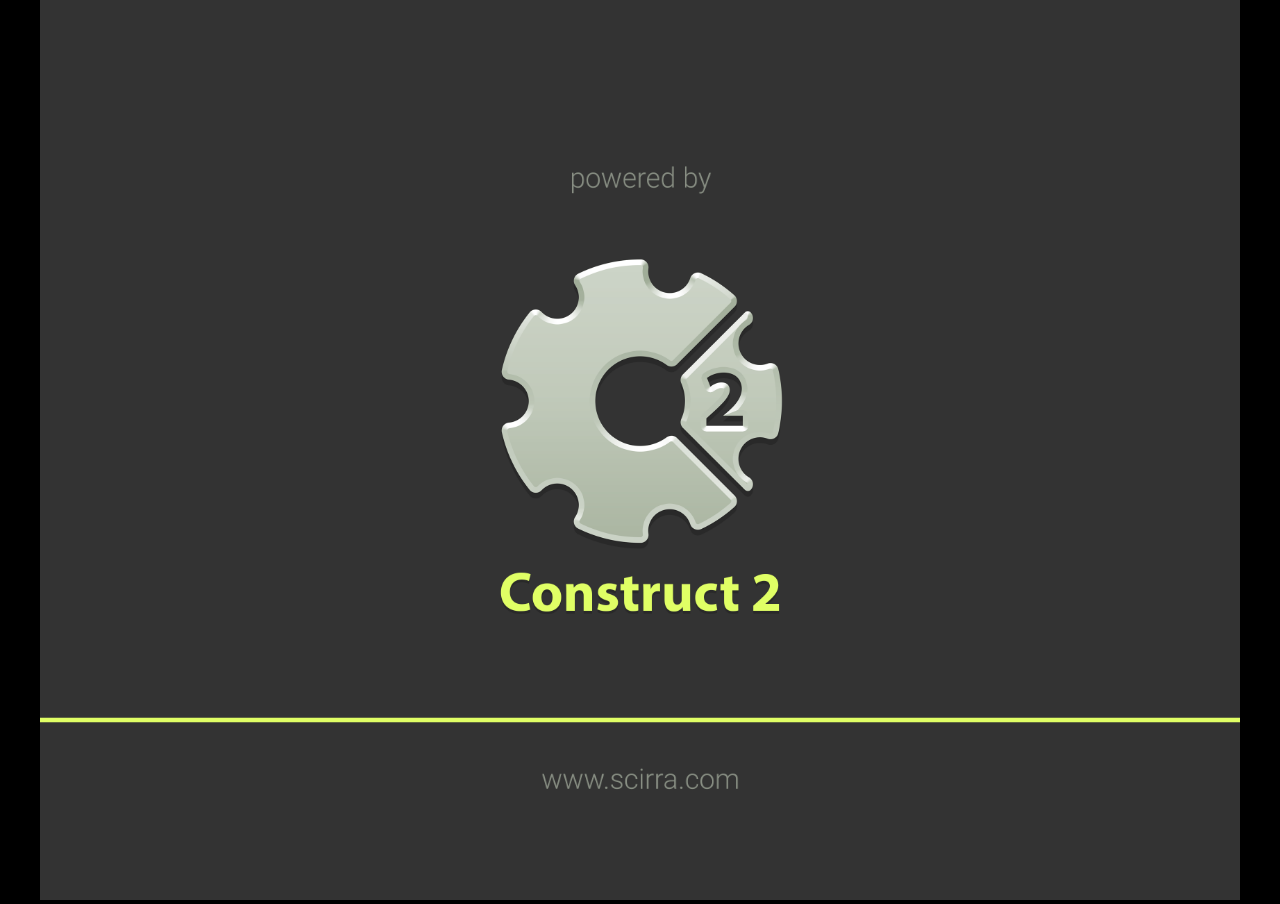
<file: BallonShooterGame/index.html>
﻿<!DOCTYPE html>
<html>
<head>
    <meta charset="UTF-8" />
	<meta http-equiv="X-UA-Compatible" content="IE=edge,chrome=1" />
	<title>New project</title>
	
	<!-- Standardised web app manifest -->
	<link rel="manifest" href="appmanifest.json" />
	
	<!-- Allow fullscreen mode on iOS devices. (These are Apple specific meta tags.) -->
	<meta name="viewport" content="width=device-width, initial-scale=1.0, maximum-scale=1.0, minimum-scale=1.0, user-scalable=no, minimal-ui" />
	<meta name="apple-mobile-web-app-capable" content="yes" />
	<meta name="apple-mobile-web-app-status-bar-style" content="black" />
	<link rel="apple-touch-icon" sizes="256x256" href="icon-256.png" />
	<meta name="HandheldFriendly" content="true" />
	
	<!-- Chrome for Android web app tags -->
	<meta name="mobile-web-app-capable" content="yes" />
	<link rel="shortcut icon" sizes="256x256" href="icon-256.png" />

    <!-- All margins and padding must be zero for the canvas to fill the screen. -->
	<style type="text/css">
		* {
			padding: 0;
			margin: 0;
		}
		html, body {
			background: #000;
			color: #fff;
			overflow: hidden;
			touch-action: none;
			-ms-touch-action: none;
		}
		canvas {
			touch-action-delay: none;
			touch-action: none;
			-ms-touch-action: none;
		}
    </style>
	

</head> 
 
<body> 
	<div id="fb-root"></div>
	
	<script>
	// Issue a warning if trying to preview an exported project on disk.
	(function(){
		// Check for running exported on file protocol
		if (window.location.protocol.substr(0, 4) === "file")
		{
			alert("Exported games won't work until you upload them. (When running on the file:/// protocol, browsers block many features from working for security reasons.)");
		}
	})();
	</script>
	
	<!-- The canvas must be inside a div called c2canvasdiv -->
	<div id="c2canvasdiv">
	
		<!-- The canvas the project will render to.  If you change its ID, don't forget to change the
		ID the runtime looks for in the jQuery events above (ready() and cr_sizeCanvas()). -->
		<canvas id="c2canvas" width="640" height="480">
			<!-- This text is displayed if the visitor's browser does not support HTML5.
			You can change it, but it is a good idea to link to a description of a browser
			and provide some links to download some popular HTML5-compatible browsers. -->
			<h1>Your browser does not appear to support HTML5.  Try upgrading your browser to the latest version.  <a href="http://www.whatbrowser.org">What is a browser?</a>
			<br/><br/><a href="http://www.microsoft.com/windows/internet-explorer/default.aspx">Microsoft Internet Explorer</a><br/>
			<a href="http://www.mozilla.com/firefox/">Mozilla Firefox</a><br/>
			<a href="http://www.google.com/chrome/">Google Chrome</a><br/>
			<a href="http://www.apple.com/safari/download/">Apple Safari</a></h1>
		</canvas>
		
	</div>
	
	<!-- Pages load faster with scripts at the bottom -->
	
	<!-- Construct 2 exported games require jQuery. -->
	<script src="jquery-3.4.1.min.js"></script>


	
    <!-- The runtime script.  You can rename it, but don't forget to rename the reference here as well.
    This file will have been minified and obfuscated if you enabled "Minify script" during export. -->
	<script src="c2runtime.js"></script>

    <script>
		// Start the Construct 2 project running on window load.
		jQuery(document).ready(function ()
		{			
			// Create new runtime using the c2canvas
			cr_createRuntime("c2canvas");
		});
		
		// Pause and resume on page becoming visible/invisible
		function onVisibilityChanged() {
			if (document.hidden || document.mozHidden || document.webkitHidden || document.msHidden)
				cr_setSuspended(true);
			else
				cr_setSuspended(false);
		};
		
		document.addEventListener("visibilitychange", onVisibilityChanged, false);
		document.addEventListener("mozvisibilitychange", onVisibilityChanged, false);
		document.addEventListener("webkitvisibilitychange", onVisibilityChanged, false);
		document.addEventListener("msvisibilitychange", onVisibilityChanged, false);
		
		function OnRegisterSWError(e)
		{
			console.warn("Failed to register service worker: ", e);
		};
		
		// Runtime calls this global method when ready to start caching (i.e. after startup).
		// This registers the service worker which caches resources for offline support.
		window.C2_RegisterSW = function C2_RegisterSW()
		{
			if (!navigator.serviceWorker)
				return;		// no SW support, ignore call
			
			try {
				navigator.serviceWorker.register("sw.js", { scope: "./" })
				.then(function (reg)
				{
					console.log("Registered service worker on " + reg.scope);
				})
				.catch(OnRegisterSWError);
			}
			catch (e)
			{
				OnRegisterSWError(e);
			}
		};
    </script>
</body> 
</html>
</file>
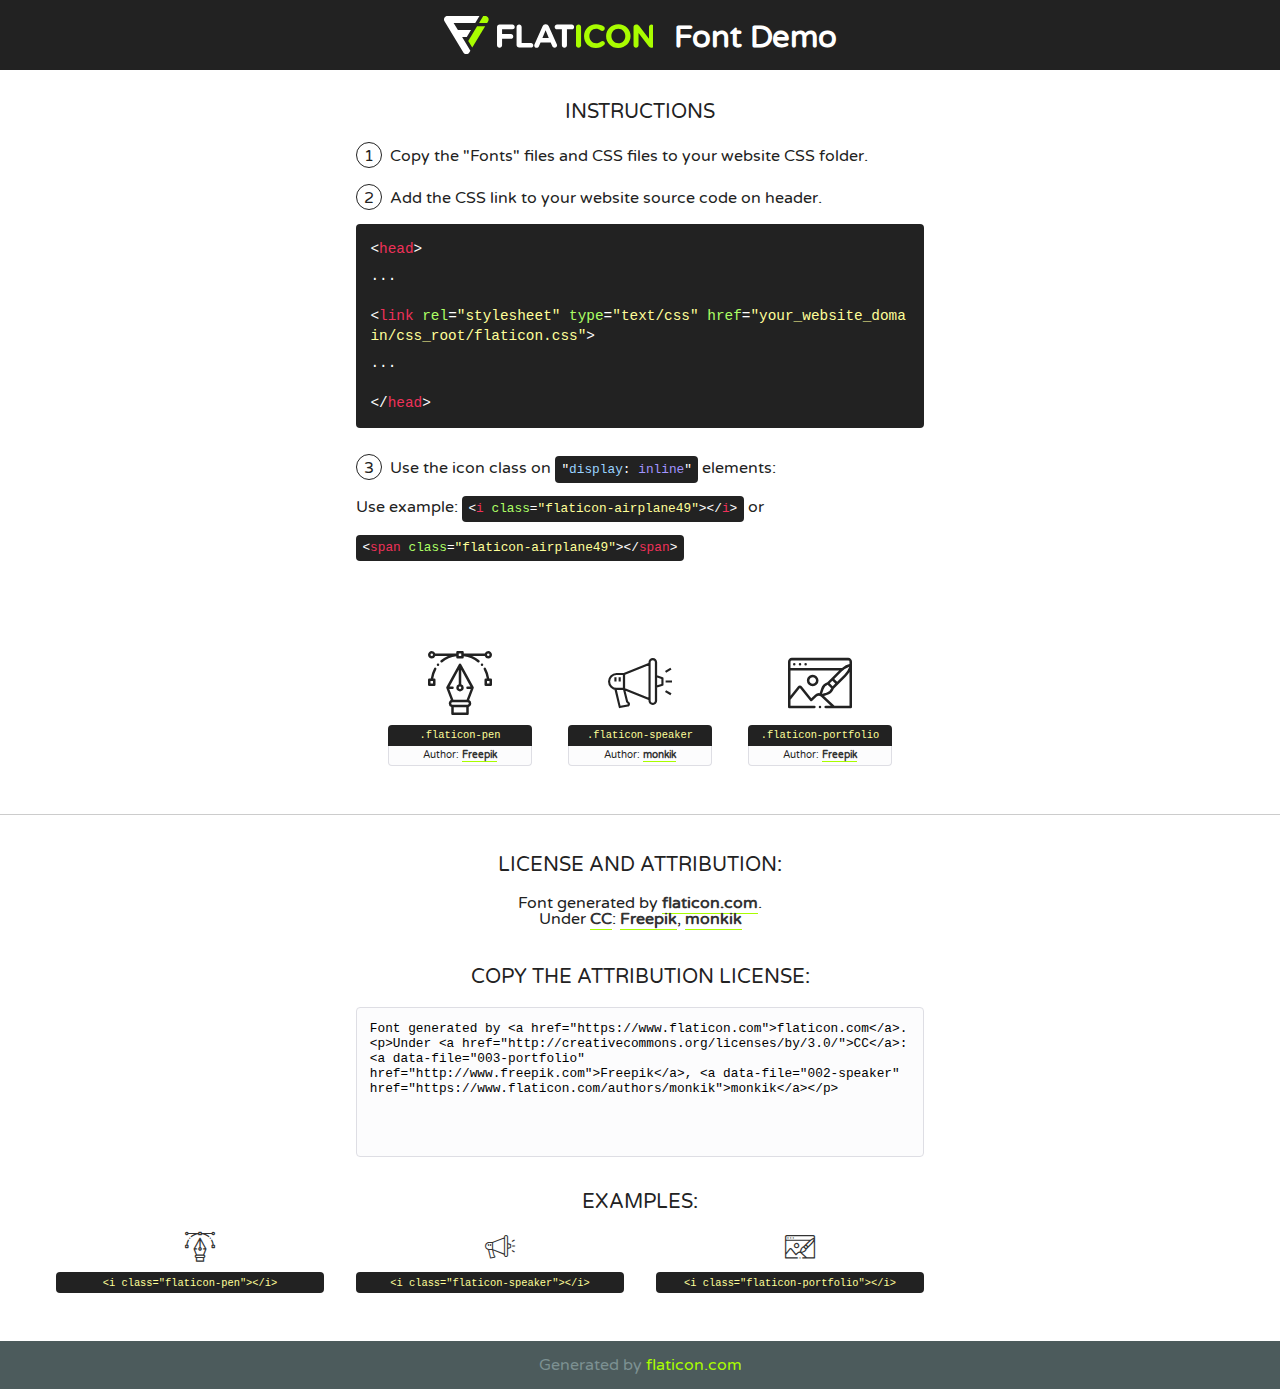
<file: assets/fonts/flaticon.html>
<!DOCTYPE html>
<!--
  Flaticon icon font: Flaticon
  Creation date: 30/03/2020 06:48
-->
<html>
<!DOCTYPE html>
<html>

<head>
    <title>Flaticon WebFont</title>
    <link href="http://fonts.googleapis.com/css?family=Varela+Round" rel="stylesheet" type="text/css" />
    <link rel="stylesheet" type="text/css" href="flaticon.css">
    <meta charset="UTF-8">
    <style>
    html, body, div, span, applet, object, iframe,
    h1, h2, h3, h4, h5, h6, p, blockquote, pre,
    a, abbr, acronym, address, big, cite, code,
    del, dfn, em, img, ins, kbd, q, s, samp,
    small, strike, strong, sub, sup, tt, var,
    b, u, i, center,
    dl, dt, dd, ol, ul, li,
    fieldset, form, label, legend,
    table, caption, tbody, tfoot, thead, tr, th, td,
    article, aside, canvas, details, embed, 
    figure, figcaption, footer, header, hgroup, 
    menu, nav, output, ruby, section, summary,
    time, mark, audio, video {
        margin: 0;
        padding: 0;
        border: 0;
        font-size: 100%;
        font: inherit;
        vertical-align: baseline;
    }
    /* HTML5 display-role reset for older browsers */
    article, aside, details, figcaption, figure, 
    footer, header, hgroup, menu, nav, section {
        display: block;
    }
    body {
        line-height: 1;
    }
    ol, ul {
        list-style: none;
    }
    blockquote, q {
        quotes: none;
    }
    blockquote:before, blockquote:after,
    q:before, q:after {
        content: '';
        content: none;
    }
    table {
        border-collapse: collapse;
        border-spacing: 0;
    }
    body {
        font-family: 'Varela Round', Helvetica, Arial, sans-serif;
        font-size: 16px;
        color: #222;
    }
    a {
        color: #333;
        border-bottom: 1px solid #a9fd00;
        font-weight: bold;
        text-decoration: none;
    }
    * {
        -moz-box-sizing: border-box;
        -webkit-box-sizing: border-box;
        box-sizing: border-box;
        margin: 0;
        padding: 0;
    }
    [class^="flaticon-"]:before, [class*=" flaticon-"]:before, [class^="flaticon-"]:after, [class*=" flaticon-"]:after {
        font-family: Flaticon;
        font-size: 30px;
        font-style: normal;
        margin-left: 20px;
        color: #333;
    }
    .wrapper {
        max-width: 600px;
        margin: auto;
        padding: 0 1em;
    }
    .title {
        font-size: 1.25em;
        text-align: center;
        margin-bottom: 1em;
        text-transform: uppercase;
    }
    header {
        text-align: center;
        background-color: #222;
        color: #fff;
        padding: 1em;
    }
    header .logo {
        width: 210px;
        height: 38px;
        display: inline-block;
        vertical-align: middle;
        margin-right: 1em;
        border: none;
    }
    header strong {
        font-size: 1.95em;
        font-weight: bold;
        vertical-align: middle;
        margin-top: 5px;
        display: inline-block;
    }
    .demo {
        margin: 2em auto;
        line-height: 1.25em;
    }
    .demo ul li {
        margin-bottom: 1em;
    }
    .demo ul li .num {
        color: #222;
        border-radius: 20px;
        display: inline-block;
        width: 26px;
        padding: 3px;
        height: 26px;
        text-align: center;
        margin-right: 0.5em;
        border: 1px solid #222;
    }
    .demo ul li code {
        background-color: #222;
        border-radius: 4px;
        padding: 0.25em 0.5em;
        display: inline-block;
        color: #fff;
        font-family: Consolas,Monaco,Lucida Console,Liberation Mono,DejaVu Sans Mono,Bitstream Vera Sans Mono,Courier New, monospace;
        font-weight: lighter;
        margin-top: 1em;
        font-size: 0.8em;
        word-break: break-all;
    }
    .demo ul li code.big {
        padding: 1em;
        font-size: 0.9em;
    }
    .demo ul li code .red {
        color: #EF3159;
    }
    .demo ul li code .green {
        color: #ACFF65;
    }
    .demo ul li code .yellow {
        color: #FFFF99;
    }
    .demo ul li code .blue {
        color: #99D3FF;
    }
    .demo ul li code .purple {
        color: #A295FF;
    }
    .demo ul li code .dots {
        margin-top: 0.5em;
        display: block;
    }
    #glyphs {
        border-bottom: 1px solid #ccc;
        padding: 2em 0;
        text-align: center;
    }
    .glyph {
        display: inline-block;
        width: 9em;
        margin: 1em;
        text-align: center;
        vertical-align: top;
        background: #FFF;
    }
    .glyph .glyph-icon {
        padding: 10px;
        display: block;
        font-family:"Flaticon";
        font-size: 64px;
        line-height: 1;
    }
    .glyph .glyph-icon:before {
        font-size: 64px;
        color: #222;
        margin-left: 0;
    }
    .class-name {
        font-size: 0.65em;
        background-color: #222;
        color: #fff;
        border-radius: 4px 4px 0 0;
        padding: 0.5em;
        color: #FFFF99;
        font-family: Consolas,Monaco,Lucida Console,Liberation Mono,DejaVu Sans Mono,Bitstream Vera Sans Mono,Courier New, monospace;
    }
    .author-name {
        font-size: 0.6em;
        background-color: #fcfcfd;
        border: 1px solid #DEDEE4;
        border-top: 0;
        border-radius: 0 0 4px 4px;
        padding: 0.5em;
    }
    .class-name:last-child {
        font-size: 10px;
        color:#888;
    }
    .class-name:last-child a {
        font-size: 10px;
        color:#555;
    }
    .class-name:last-child a:hover {
        color:#a9fd00;
    }
    .glyph > input {
        display: block;
        width: 100px;
        margin: 5px auto;
        text-align: center;
        font-size: 12px;
        cursor: text;
    }
    .glyph > input.icon-input {
        font-family:"Flaticon";
        font-size: 16px;
        margin-bottom: 10px;
    }
    .attribution .title {
        margin-top: 2em;
    }
    .attribution textarea {
        background-color: #fcfcfd;
        padding: 1em;
        border: none;
        box-shadow: none;
        border: 1px solid #DEDEE4;
        border-radius: 4px;
        resize: none;
        width: 100%;
        height: 150px;
        font-size: 0.8em;
        font-family: Consolas,Monaco,Lucida Console,Liberation Mono,DejaVu Sans Mono,Bitstream Vera Sans Mono,Courier New, monospace;
        -webkit-appearance: none;
    }
    .iconsuse {
        margin: 2em auto;
        text-align: center;
        max-width: 1200px;
    }
    .iconsuse:after {
        content: '';
        display: table;
        clear: both;
    }
    .iconsuse .image {
        float: left;
        width: 25%;
        padding: 0 1em;
    }
    .iconsuse .image p {
        margin-bottom: 1em;
    }
    .iconsuse .image span {
        display: block;
        font-size: 0.65em;
        background-color: #222;
        color: #fff;
        border-radius: 4px;
        padding: 0.5em;
        color: #FFFF99;
        margin-top: 1em;
        font-family: Consolas,Monaco,Lucida Console,Liberation Mono,DejaVu Sans Mono,Bitstream Vera Sans Mono,Courier New, monospace;
    }
    #footer {
        text-align: center;
        background-color: #4C5B5C;
        color: #7c9192;
        padding: 1em;
    }
    #footer a {
        border: none;
        color: #a9fd00;
        font-weight: normal;
    }
    @media (max-width: 960px) {
        .iconsuse .image {
            width: 50%;
        }
    }
    @media (max-width: 560px) {
        .iconsuse .image {
            width: 100%;
        }
    }
    </style>
</head>

<body class="characters-off">

    <header>
        <a href="https://www.flaticon.com" target="_blank" class="logo">
            <svg version="1.1" xmlns="http://www.w3.org/2000/svg" xmlns:xlink="http://www.w3.org/1999/xlink" xmlns:a="http://ns.adobe.com/AdobeSVGViewerExtensions/3.0/" viewBox="0 0 560.875 102.036" enable-background="new 0 0 560.875 102.036" xml:space="preserve">
                <defs>
                </defs>
                <g>
                    <g class="letters">
                        <path fill="#ffffff" d="M141.596,29.675c0-3.777,2.985-6.767,6.764-6.767h34.438c3.426,0,6.15,2.728,6.15,6.15
                        c0,3.43-2.724,6.149-6.15,6.149h-27.674v13.091h23.719c3.429,0,6.151,2.724,6.151,6.15c0,3.43-2.723,6.149-6.151,6.149h-23.719
                        v17.574c0,3.773-2.986,6.761-6.764,6.761c-3.779,0-6.764-2.989-6.764-6.761V29.675z"></path>
                        <path fill="#ffffff" d="M193.844,29.149c0-3.781,2.985-6.767,6.764-6.767c3.776,0,6.763,2.985,6.763,6.767v42.957h25.039
                        c3.426,0,6.149,2.726,6.149,6.153c0,3.425-2.723,6.15-6.149,6.15h-31.802c-3.779,0-6.764-2.986-6.764-6.768V29.149z"></path>
                        <path fill="#ffffff" d="M241.891,75.71l21.438-48.407c1.492-3.341,4.215-5.357,7.906-5.357h0.792
                        c3.686,0,6.323,2.017,7.815,5.357l21.439,48.407c0.436,0.967,0.701,1.845,0.701,2.723c0,3.602-2.809,6.501-6.414,6.501
                        c-3.161,0-5.269-1.845-6.499-4.655l-4.132-9.661h-27.059l-4.301,10.102c-1.144,2.631-3.426,4.214-6.237,4.214
                        c-3.517,0-6.24-2.81-6.24-6.325C241.1,77.64,241.451,76.677,241.891,75.71z M279.932,58.666l-8.521-20.297l-8.526,20.297H279.932
                        z"></path>
                        <path fill="#ffffff" d="M314.864,35.387H301.86c-3.429,0-6.239-2.813-6.239-6.238c0-3.429,2.811-6.24,6.239-6.24h39.533
                        c3.426,0,6.237,2.811,6.237,6.24c0,3.425-2.811,6.238-6.237,6.238h-13.001v42.785c0,3.773-2.99,6.761-6.764,6.761
                        c-3.779,0-6.764-2.989-6.764-6.761V35.387z"></path>
                        <path fill="#A9FD00" d="M352.615,29.149c0-3.781,2.985-6.767,6.767-6.767c3.774,0,6.761,2.985,6.761,6.767v49.024
                        c0,3.773-2.987,6.761-6.761,6.761c-3.781,0-6.767-2.989-6.767-6.761V29.149z"></path>
                        <path fill="#A9FD00" d="M374.132,53.836v-0.179c0-17.481,13.178-31.801,32.065-31.801c9.22,0,15.459,2.458,20.557,6.238
                        c1.402,1.054,2.637,2.985,2.637,5.357c0,3.692-2.985,6.59-6.681,6.59c-1.845,0-3.071-0.702-4.044-1.319
                        c-3.776-2.813-7.729-4.393-12.562-4.393c-10.364,0-17.831,8.611-17.831,19.154v0.173c0,10.542,7.291,19.329,17.831,19.329
                        c5.715,0,9.492-1.756,13.359-4.834c1.049-0.874,2.458-1.491,4.039-1.491c3.429,0,6.325,2.813,6.325,6.236
                        c0,2.106-1.056,3.78-2.282,4.834c-5.539,4.834-12.036,7.733-21.878,7.733C387.572,85.464,374.132,71.493,374.132,53.836z"></path>
                        <path fill="#A9FD00" d="M433.009,53.836v-0.179c0-17.481,13.79-31.801,32.766-31.801c18.981,0,32.592,14.143,32.592,31.628v0.173
                        c0,17.483-13.785,31.807-32.769,31.807C446.625,85.464,433.009,71.32,433.009,53.836z M484.224,53.836v-0.179
                        c0-10.539-7.725-19.326-18.626-19.326c-10.893,0-18.449,8.611-18.449,19.154v0.173c0,10.542,7.73,19.329,18.626,19.329
                        C476.676,72.986,484.224,64.378,484.224,53.836z"></path>
                        <path fill="#A9FD00" d="M506.233,29.321c0-3.774,2.99-6.763,6.767-6.763h1.401c3.252,0,5.183,1.583,7.029,3.953l26.093,34.265
                        V29.059c0-3.692,2.99-6.677,6.681-6.677c3.683,0,6.671,2.985,6.671,6.677v48.934c0,3.78-2.987,6.765-6.764,6.765h-0.436
                        c-3.257,0-5.188-1.581-7.034-3.953l-27.056-35.492v32.944c0,3.687-2.985,6.676-6.678,6.676c-3.683,0-6.673-2.989-6.673-6.676
                        V29.321z"></path>
                    </g>
                    <g class="insignia">
                        <path fill="#ffffff" d="M48.372,56.137h12.517l11.156-18.537H37.186L25.688,18.539h57.825L94.668,0H9.271
                        C5.925,0,2.842,1.801,1.198,4.716c-1.644,2.907-1.593,6.482,0.134,9.343l50.38,83.501c1.678,2.781,4.689,4.476,7.938,4.476
                        c3.246,0,6.257-1.695,7.935-4.476l2.898-4.804L48.372,56.137z"></path>
                        <g class="i">
                            <path fill="#A9FD00" d="M93.575,18.539h0.031v0.004l21.652,0.004l2.705-4.488c1.727-2.861,1.778-6.436,0.133-9.343
                            C116.454,1.801,113.371,0,110.026,0h-5.294L93.575,18.539z"></path>
                            <polygon fill="#A9FD00" points="88.291,27.356 64.725,66.486 75.519,84.404 109.942,27.356"></polygon>
                        </g>
                    </g>
                </g>
            </svg>
        </a>
        <strong>Font Demo</strong>
    </header>


    <section class="demo wrapper">

        <p class="title">Instructions</p>

        <ul>
            <li>
                <span class="num">1</span>Copy the "Fonts" files and CSS files to your website CSS folder.
            </li>
            <li>
                <span class="num">2</span>Add the CSS link to your website source code on header.
                <code class="big">
                    &lt;<span class="red">head</span>&gt;
                    <br/><span class="dots">...</span>
                    <br/>&lt;<span class="red">link</span> <span class="green">rel</span>=<span class="yellow">"stylesheet"</span> <span class="green">type</span>=<span class="yellow">"text/css"</span> <span class="green">href</span>=<span class="yellow">"your_website_domain/css_root/flaticon.css"</span>&gt;
                    <br/><span class="dots">...</span>
                    <br/>&lt;/<span class="red">head</span>&gt;
                </code>
            </li>

            <li>
                <p>
                    <span class="num">3</span>Use the icon class on <code>"<span class="blue">display</span>:<span class="purple"> inline</span>"</code> elements:
                    <br />
                    Use example: <code>&lt;<span class="red">i</span> <span class="green">class</span>=<span class="yellow">&quot;flaticon-airplane49&quot;</span>&gt;&lt;/<span class="red">i</span>&gt;</code> or <code>&lt;<span class="red">span</span> <span class="green">class</span>=<span class="yellow">&quot;flaticon-airplane49&quot;</span>&gt;&lt;/<span class="red">span</span>&gt;</code>
            </li>
        </ul>

    </section>




   <section id="glyphs">          
    
      
        <div class="glyph"><div class="glyph-icon flaticon-pen"></div>
            <div class="class-name">.flaticon-pen</div>
            <div class="author-name">Author: <a data-file="001-pen" href="http://www.freepik.com">Freepik</a> </div> 
        </div>        
        
        <div class="glyph"><div class="glyph-icon flaticon-speaker"></div>
            <div class="class-name">.flaticon-speaker</div>
            <div class="author-name">Author: <a data-file="002-speaker" href="https://www.flaticon.com/authors/monkik">monkik</a> </div> 
        </div>        
        
        <div class="glyph"><div class="glyph-icon flaticon-portfolio"></div>
            <div class="class-name">.flaticon-portfolio</div>
            <div class="author-name">Author: <a data-file="003-portfolio" href="http://www.freepik.com">Freepik</a> </div> 
        </div>        
        

    </section>



    <section class="attribution wrapper"   style="text-align:center;">

      <div class="title">License and attribution:</div><div class="attrDiv">Font generated by <a href="https://www.flaticon.com">flaticon.com</a>. <div><p>Under <a href="http://creativecommons.org/licenses/by/3.0/">CC</a>: <a data-file="003-portfolio" href="http://www.freepik.com">Freepik</a>, <a data-file="002-speaker" href="https://www.flaticon.com/authors/monkik">monkik</a></p>  </div>
      </div>
      <div class="title">Copy the Attribution License:</div>

    <textarea onclick="this.focus();this.select();">Font generated by &lt;a href=&quot;https://www.flaticon.com&quot;&gt;flaticon.com&lt;/a&gt;. <p>Under <a href="http://creativecommons.org/licenses/by/3.0/">CC</a>: <a data-file="003-portfolio" href="http://www.freepik.com">Freepik</a>, <a data-file="002-speaker" href="https://www.flaticon.com/authors/monkik">monkik</a></p>  
     </textarea>

    </section>

    <section class="iconsuse">

          <div class="title">Examples:</div>            
             
            <div class="image">
                <p>
                    <i class="glyph-icon flaticon-pen"></i> 
                    <span>&lt;i class=&quot;flaticon-pen&quot;&gt;&lt;/i&gt;</span>
                </p>
            </div>
            
            <div class="image">
                <p>
                    <i class="glyph-icon flaticon-speaker"></i> 
                    <span>&lt;i class=&quot;flaticon-speaker&quot;&gt;&lt;/i&gt;</span>
                </p>
            </div>
            
            <div class="image">
                <p>
                    <i class="glyph-icon flaticon-portfolio"></i> 
                    <span>&lt;i class=&quot;flaticon-portfolio&quot;&gt;&lt;/i&gt;</span>
                </p>
            </div>
                       
        </div>
                            
    </section>

<div id="footer">
    <div>Generated by <a href="https://www.flaticon.com">flaticon.com</a>
    </div>
</div>



</body>
</html>
</file>
<file: assets/fonts/flaticon.css>
/*
  	Flaticon icon font: Flaticon
  	Creation date: 30/03/2020 06:48
  	*/

@font-face {
  font-family: "Flaticon";
  src: url("./Flaticon.eot");
  src: url("./Flaticon.eot?#iefix") format("embedded-opentype"),
       url("./Flaticon.woff2") format("woff2"),
       url("./Flaticon.woff") format("woff"),
       url("./Flaticon.ttf") format("truetype"),
       url("./Flaticon.svg#Flaticon") format("svg");
  font-weight: normal;
  font-style: normal;
}

@media screen and (-webkit-min-device-pixel-ratio:0) {
  @font-face {
    font-family: "Flaticon";
    src: url("./Flaticon.svg#Flaticon") format("svg");
  }
}

[class^="flaticon-"]:before, [class*=" flaticon-"]:before,
[class^="flaticon-"]:after, [class*=" flaticon-"]:after {   
  font-family: Flaticon;
        font-size: 20px;
font-style: normal;
margin-left: 20px;
}

.flaticon-pen:before { content: "\f100"; }
.flaticon-speaker:before { content: "\f101"; }
.flaticon-portfolio:before { content: "\f102"; }
</file>
